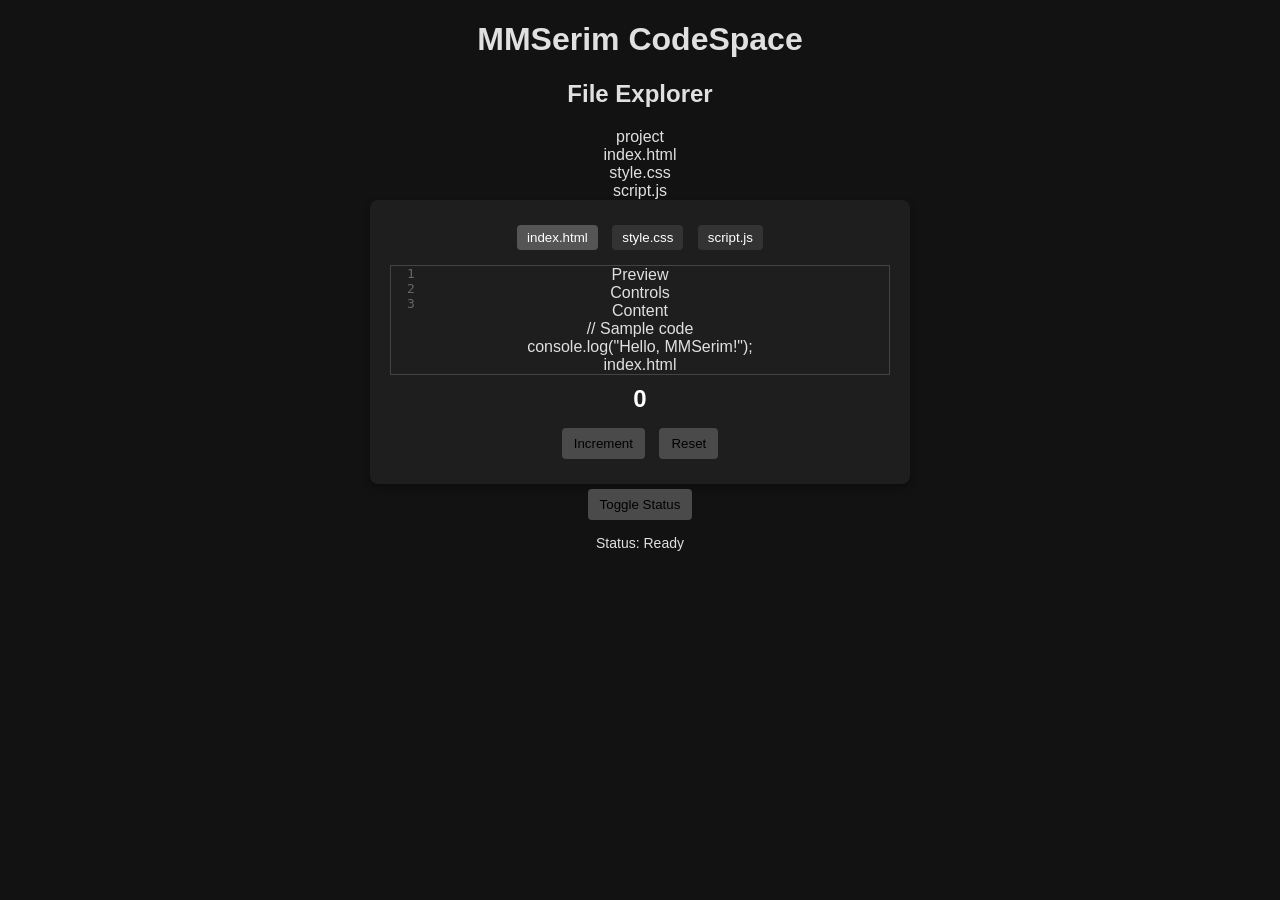
<file: index.html>
<!DOCTYPE html>
<html lang="en">
<head>
    <meta charset="UTF-8">
    <meta name="viewport" content="width=device-width, initial-scale=1.0">
    <title>MMSerim Agent Lab</title>
    <link rel="stylesheet" href="style.css">
</head>
<body>
    <div class="top-bar">
        <div class="branding">
            <h1>MMSerim CodeSpace</h1>
        </div>
    </div>
    <div class="main-container">
        <aside class="sidebar">
            <div class="file-explorer">
                <h2>File Explorer</h2>
                <div class="file-item" data-file="project">project</div>
                <div class="file-item" data-file="index.html">index.html</div>
                <div class="file-item" data-file="style.css">style.css</div>
                <div class="file-item" data-file="script.js">script.js</div>
            </div>
        </aside>
        <main class="main-content">
            <div class="app-card"><div class="editor-tabs">
  <button class="tab-button selected" data-file="index.html">index.html</button>
  <button class="tab-button" data-file="style.css">style.css</button>
  <button class="tab-button" data-file="script.js">script.js</button>
</div>
<div class="code-editor">
  <div class="line-numbers"><div class="line-number">1</div><div class="line-number">2</div><div class="line-number">3</div></div><div class="preview-panel">
  <div class="preview-header">Preview</div>
  <div class="preview-controls">Controls</div>
  <div class="preview-content">Content</div>
</div>
  <div class="editor-content" contenteditable="true">// Sample code<br>console.log("Hello, MMSerim!");</div>
  <div class="active-file">index.html</div>
</div>
                <div id="counter-container">
                    <p id="counter">0</p>
                    <button id="incrementButton">Increment</button>
                    <button id="resetButton">Reset</button>
                </div>
            </div>
        </main>
    </div>
    <footer class="status-bar">
        <button id="statusButton">Toggle Status</button>
        <p id="statusMessage">Status: Ready</p>
    </footer>
    <script src="script.js"></script>
</body>
</html>
</file>
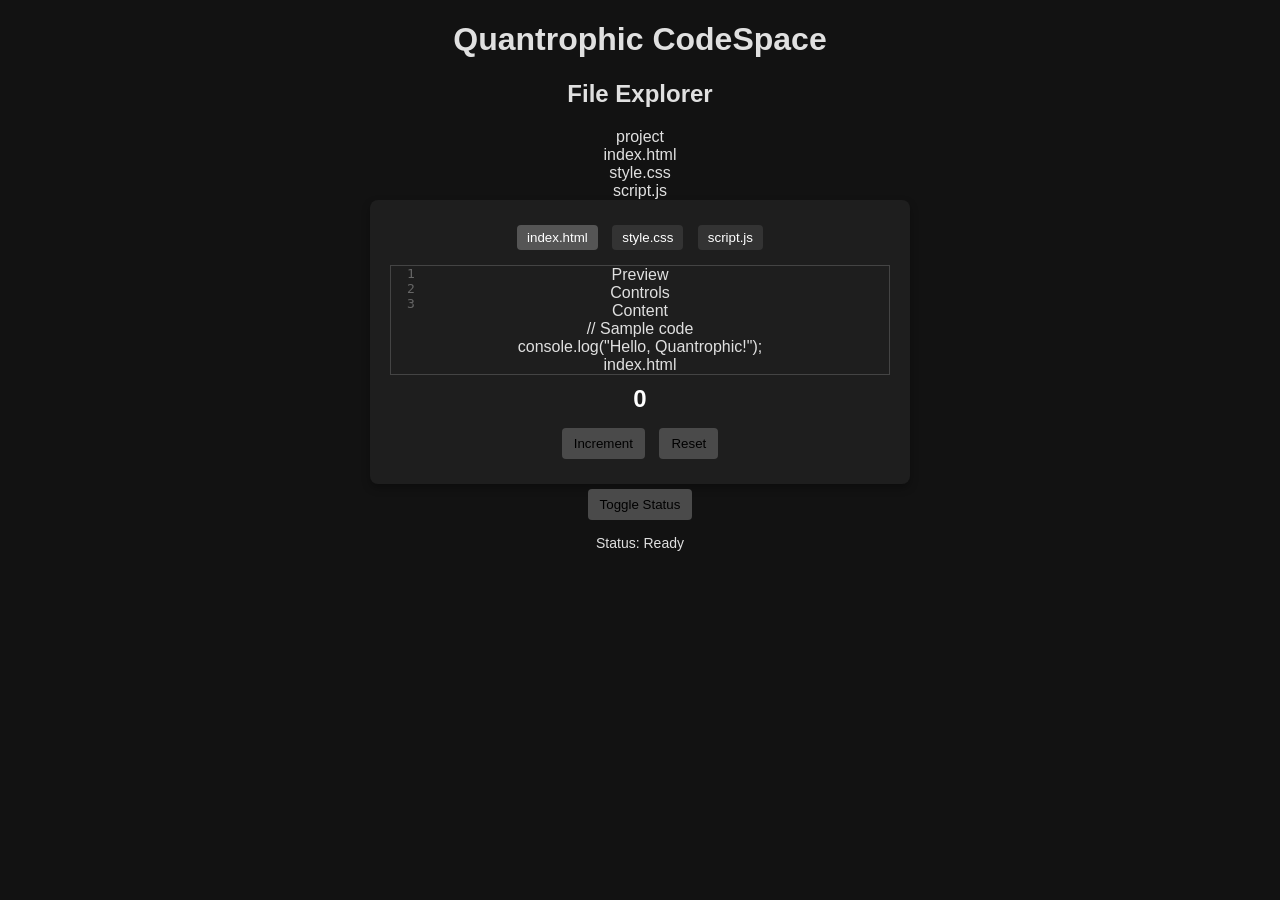
<file: workspace/index.html>
<!DOCTYPE html>
<html lang="en">
<head>
    <meta charset="UTF-8">
    <meta name="viewport" content="width=device-width, initial-scale=1.0">
    <title>Quantrophic Agent Lab</title>
    <link rel="stylesheet" href="style.css">
</head>
<body>
    <div class="top-bar">
        <div class="branding">
            <h1>Quantrophic CodeSpace</h1>
        </div>
    </div>
    <div class="main-container">
        <aside class="sidebar">
            <div class="file-explorer">
                <h2>File Explorer</h2>
                <div class="file-item" data-file="project">project</div>
                <div class="file-item" data-file="index.html">index.html</div>
                <div class="file-item" data-file="style.css">style.css</div>
                <div class="file-item" data-file="script.js">script.js</div>
            </div>
        </aside>
        <main class="main-content">
            <div class="app-card"><div class="editor-tabs">
  <button class="tab-button selected" data-file="index.html">index.html</button>
  <button class="tab-button" data-file="style.css">style.css</button>
  <button class="tab-button" data-file="script.js">script.js</button>
</div>
<div class="code-editor">
  <div class="line-numbers"><div class="line-number">1</div><div class="line-number">2</div><div class="line-number">3</div></div><div class="preview-panel">
  <div class="preview-header">Preview</div>
  <div class="preview-controls">Controls</div>
  <div class="preview-content">Content</div>
</div>
  <div class="editor-content" contenteditable="true">// Sample code<br>console.log("Hello, Quantrophic!");</div>
  <div class="active-file">index.html</div>
</div>
                <div id="counter-container">
                    <p id="counter">0</p>
                    <button id="incrementButton">Increment</button>
                    <button id="resetButton">Reset</button>
                </div>
            </div>
        </main>
    </div>
    <footer class="status-bar">
        <button id="statusButton">Toggle Status</button>
        <p id="statusMessage">Status: Ready</p>
    </footer>
    <script src="script.js"></script>
</body>
</html>
</file>
<file: style.css>
body {
    background-color: #121212;
    color: #e0e0e0;
    font-family: Arial, sans-serif;
    text-align: center;
    margin: 20px;
}

.app-card {
    background: #1e1e1e;
    border-radius: 8px;
    padding: 20px;
    width: 100%;
    max-width: 500px;
    margin: 0 auto;
    box-shadow: 0 4px 8px rgba(0, 0, 0, 0.3);
}

#counter {
    font-size: 24px;
    font-weight: bold;
    color: #ffffff;
    margin: 10px 0;
}

button {
    margin: 5px;
    padding: 8px 12px;
    border-radius: 4px;
    transition: background-color 0.3s;
    cursor: pointer;
    background-color: #4a4a4a;
    border: none;
}

button:hover {
    background-color: #5a5a5a;
}

#statusMessage {
    margin-top: 10px;
    font-size: 14px;
}
.editor-tabs {
    margin-bottom: 10px;
}
.tab-button {
    margin-right: 5px;
    background-color: #333;
    color: #fff;
    border: none;
    padding: 5px 10px;
    cursor: pointer;
}
.tab-button.selected {
    background-color: #555;
}
.code-editor {
    position: relative;
    border: 1px solid #444;
    background-color: #1e1e1e;
    overflow: auto;
}
.line-numbers {
    position: absolute;
    top: 0;
    left: 0;
    width: 40px;
    height: 100%;
    color: #666;
    font-family: monospace;
}
.content {
    padding: 10px;
    font-family: monospace;
    font-size: 14px;
    line-height: 1.5;
    white-space: pre-wrap;
    outline: none;
}
</file>
<file: workspace/style.css>
body {
    background-color: #121212;
    color: #e0e0e0;
    font-family: Arial, sans-serif;
    text-align: center;
    margin: 20px;
}

.app-card {
    background: #1e1e1e;
    border-radius: 8px;
    padding: 20px;
    width: 100%;
    max-width: 500px;
    margin: 0 auto;
    box-shadow: 0 4px 8px rgba(0, 0, 0, 0.3);
}

#counter {
    font-size: 24px;
    font-weight: bold;
    color: #ffffff;
    margin: 10px 0;
}

button {
    margin: 5px;
    padding: 8px 12px;
    border-radius: 4px;
    transition: background-color 0.3s;
    cursor: pointer;
    background-color: #4a4a4a;
    border: none;
}

button:hover {
    background-color: #5a5a5a;
}

#statusMessage {
    margin-top: 10px;
    font-size: 14px;
}
.editor-tabs {
    margin-bottom: 10px;
}
.tab-button {
    margin-right: 5px;
    background-color: #333;
    color: #fff;
    border: none;
    padding: 5px 10px;
    cursor: pointer;
}
.tab-button.selected {
    background-color: #555;
}
.code-editor {
    position: relative;
    border: 1px solid #444;
    background-color: #1e1e1e;
    overflow: auto;
}
.line-numbers {
    position: absolute;
    top: 0;
    left: 0;
    width: 40px;
    height: 100%;
    color: #666;
    font-family: monospace;
}
.content {
    padding: 10px;
    font-family: monospace;
    font-size: 14px;
    line-height: 1.5;
    white-space: pre-wrap;
    outline: none;
}
</file>
